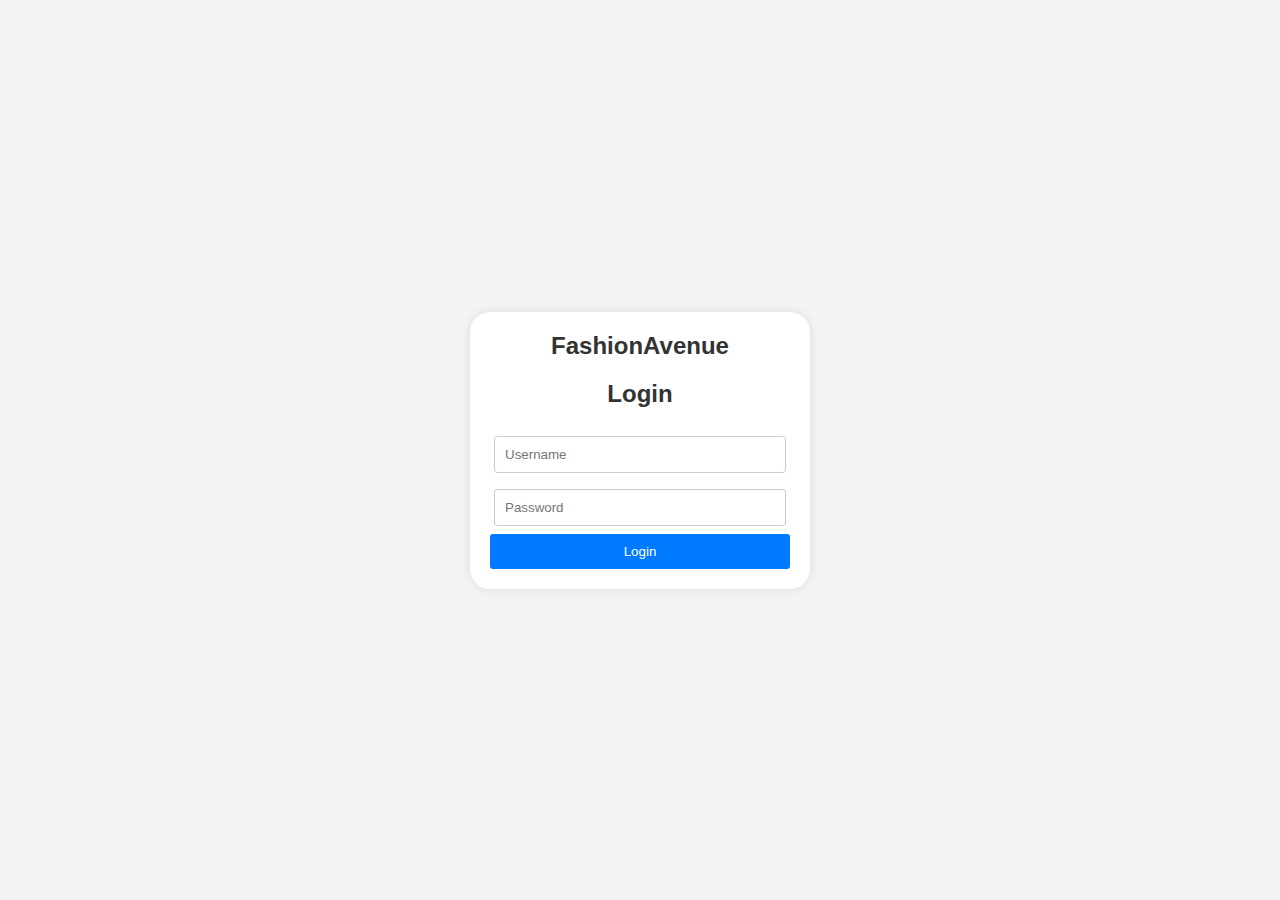
<file: login.html>
<!DOCTYPE html>
<html>
<head>
    <title>Form Login</title>
    <style>
        body {
            font-family: Arial, sans-serif;
            background-color: #f3f3f3;
            display: flex;
            justify-content: center;
            align-items: center;
            height: 100vh;
            margin: 0;
        }

        .login-container {
            background-color: #fff;
            border-radius: 20px;
            box-shadow: 0 0 10px rgba(0, 0, 0, 0.1);
            padding: 20px;
            width: 300px;
            text-align: center;
        }

        .login-container h2 {
            margin: 0 0 20px;
            color: #333;
        }

        .login-form input {
            width: 90%;
            padding: 10px;
            margin: 8px 0;
            border: 1px solid #ccc;
            border-radius: 3px;
        }

        .login-form button {
            background-color: #007BFF;
            color: #fff;
            border: none;
            padding: 10px;
            width: 100%;
            border-radius: 3px;
            cursor: pointer;
        }

        .login-form button:hover {
            background-color: #0056b3;
        }
    </style>
</head>
<body>
    <div class="login-container">
        <h2>FashionAvenue</h2>
        <h2>Login</h2>
        <form class="login-form" action="index.html" >
            <input type="text" placeholder="Username" required>
            <input type="password"  placeholder="Password" required>
            <button type="submit">Login</button>
        </form>
    </div>
</body>
</html>
</file>
